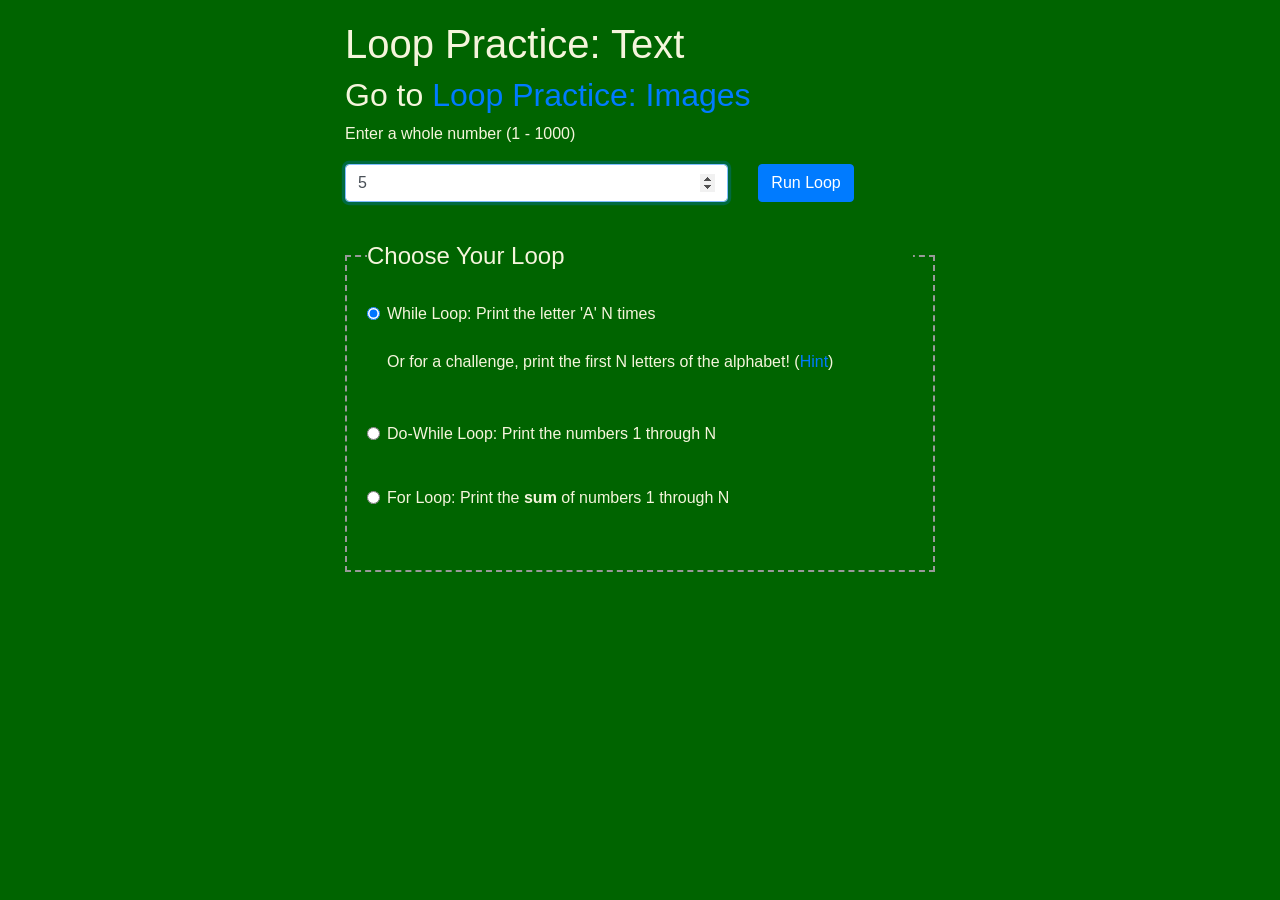
<file: text.html>
<!doctype html>
<html>
<head>
    <meta charset="utf-8">
    <link rel="stylesheet" href="https://stackpath.bootstrapcdn.com/bootstrap/4.3.1/css/bootstrap.min.css"
          integrity="sha384-ggOyR0iXCbMQv3Xipma34MD+dH/1fQ784/j6cY/iJTQUOhcWr7x9JvoRxT2MZw1T" crossorigin="anonymous">
    <link rel="stylesheet" href="loops.css">

    <title>Looping to Display Text</title>
</head>


<body id="text">
    <div class="container w-50">
        <h1>Loop Practice: Text</h1>
        <h2>Go to <a href="index.html">Loop Practice: Images</a></h2>

        <form id="loopTestForm">

            <div class="row align-items-end">
                <div class="col-8">
                    <div class="form-group">
                        <label for="myNumber">Enter a whole number (1 - 1000)</label>
                        <input type="number" name="myNumber" id="myNumber"
                               class="form-control" value="5"
                               min="1" max="1000" autofocus>
                    </div>
                </div>
                <div class="col">
                    <button class="btn btn-primary">Run Loop</button>
                </div>
            </div>
            <fieldset>
                <legend>Choose Your Loop</legend>
                <div class="form-group">
                    <input type="radio" name="loop-type" value="while-loop"
                           id="while-loop" class="form-check-input" checked>
                    <label for="while-loop">
                        While Loop: Print the letter 'A' N times
                        <br><br>
                        Or for a challenge, print the first N letters of the alphabet! (<a
                            href="https://www.w3schools.com/jsref/jsref_fromcharcode.asp">Hint</a>)
                    </label>
                    <div id="while-result">&nbsp;</div>
                </div>
                <div class="form-group">
                    <input type="radio" name="loop-type" value="do-while-loop"
                           id="do-while-loop" class="form-check-input">
                    <label for="do-while-loop" class="form-check-label">
                        Do-While Loop: Print the numbers 1 through N
                    </label>
                    <div id="do-while-result">&nbsp;</div>
                </div>
                <div class="form-group">
                    <input type="radio" name="loop-type" value="for-loop"
                           id="for-loop" class="form-check-input">
                    <label for="for-loop" class="form-check-label">
                        For Loop: Print the <strong>sum</strong> of numbers 1 through N
                    </label>
                    <div id="for-result">&nbsp;</div>
                </div>
            </fieldset>
        </form>
    </div>
    <!-- jQuery -->
    <script src="https://code.jquery.com/jquery-3.4.1.js"></script>
    <!-- jQuery validation -->
    <script src="https://ajax.aspnetcdn.com/ajax/jquery.validate/1.10.0/jquery.validate.min.js"></script>
    <!-- My script -->
    <script src="text.js"></script>

</body>
</html>
</file>
<file: loops.css>
fieldset, #form {
    padding: 20px;
    margin-top: 20px;
    border: #999 2px dashed;
}

input {
    margin: 10px 0;
}

form button {
    margin-bottom: 16px;
}

fieldset .form-group {
    margin-left: 20px;
}

body {
    margin: 20px;
}

body#text {
    background-color: darkgreen;
    color: beige;
}

label.error {
    display: inline;
    clear: none;
    color: red;
    font-size: smaller;
    margin-left: 5px;
}
</file>
